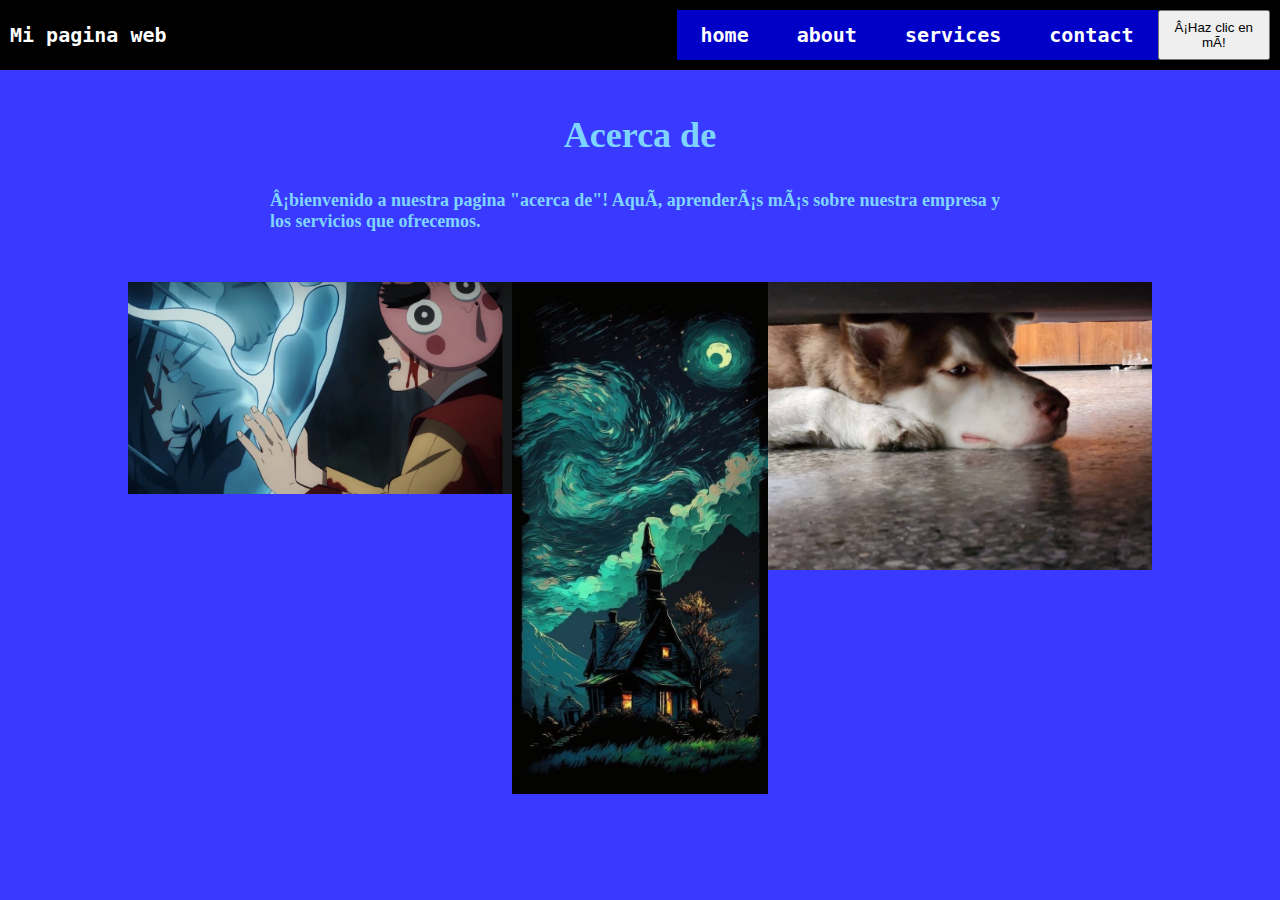
<file: about.html>
<!DOCTYPE html>
<html lang="es">
  <head>
    <meta charset="urf-8" />
    <title>Mi Primer Website!!</title>
    <link rel="stylesheet" type="text/css" href="styles.css" />
  </head>

  <body>
    <div class="container-nav">
        <nav class="navbar" role="navigation">
            <a href="index.html" class="brand">Mi pagina web</a>
            <ul class="nav-links">
              <li><a href="index.html">home</a></li>
              <li><a href="about.html">about</a></li>
              <li><a href="services.html">services</a></li>
              <li><a href="contact.html">contact</a></li>
            </ul>
          </nav>
      <button class="button-menu-toggle">Menu</button>
      <button onclick="showAlert()">¡Haz clic en mí!</button>
    </div>
    <div class="container">
        <h1><strong>Acerca de</strong></h1>
        <p>¡bienvenido a nuestra pagina "acerca de"! Aquí, aprenderás más 
            sobre nuestra empresa y los servicios que ofrecemos.</p>
        </div>
        <div class="img-container">
            <img src="WhatsApp Image 2023-05-29 at 10.28.56 PM.jpeg" alt="Aire a tokito" width="30%" height="30%" />
            <img src="WhatsApp Image 2023-05-29 at 10.28.57 PM.jpeg" alt="casa de noche" width="20%" height="20%" />
            <img src="WhatsApp Image 2023-05-29 at 10.29.05 PM.jpeg" alt="bior resignado" width="30%" height="30%" />
        </div>
    <script src="script.js"></script>
 </body>   
</html>
</file>
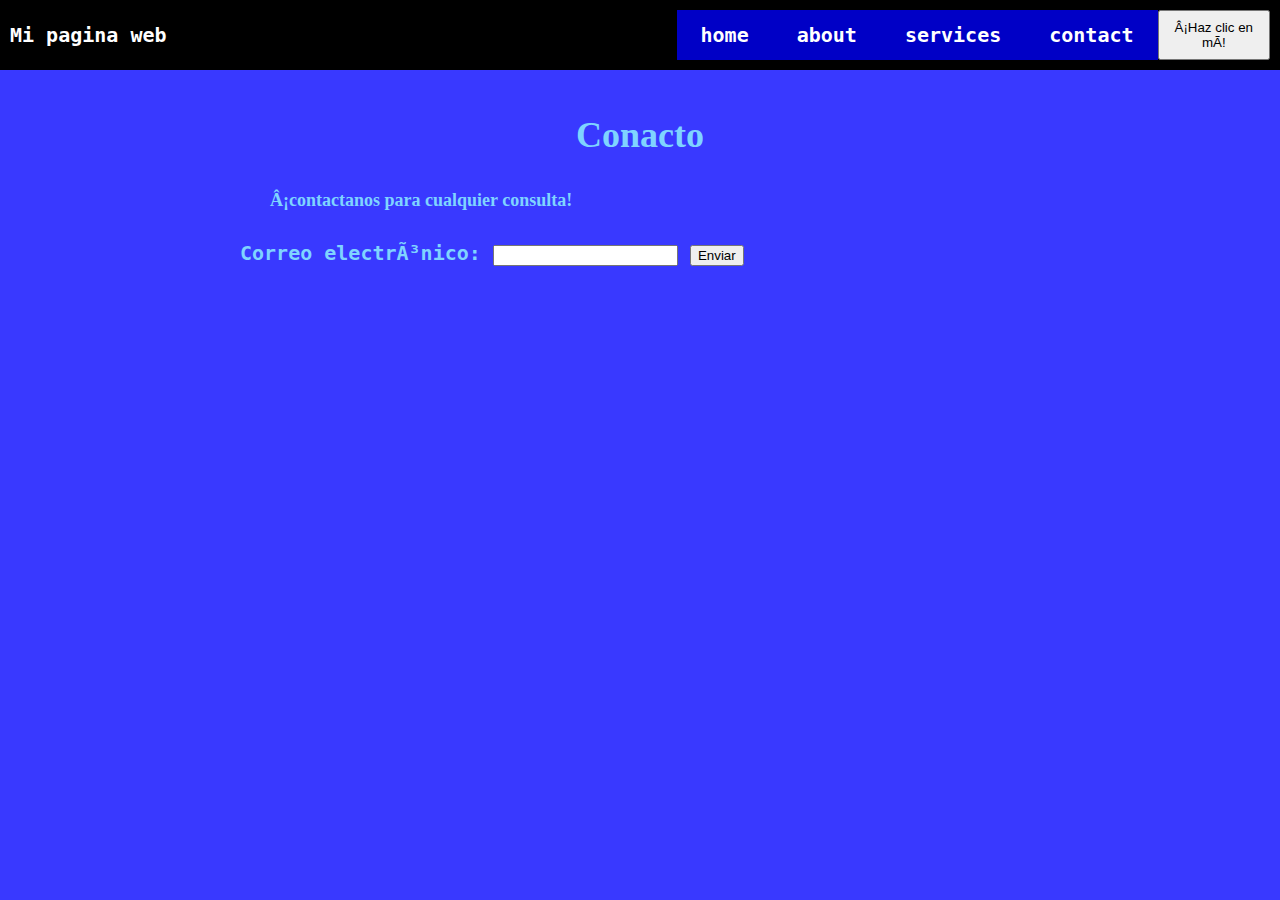
<file: contact.html>
<!DOCTYPE html>
<html lang="es">
  <head>
    <meta charset="urf-8" />
    <title>Mi Primer Website!!</title>
    <link rel="stylesheet" type="text/css" href="styles.css" />
  </head>

  <body>
    <div class="container-nav">
        <nav class="navbar" role="navigation">
            <a href="index.html" class="brand">Mi pagina web</a>
            <ul class="nav-links">
              <li><a href="index.html">home</a></li>
              <li><a href="about.html">about</a></li>
              <li><a href="services.html">services</a></li>
              <li><a href="contact.html">contact</a></li>
            </ul>
          </nav>
      <button class="button-menu-toggle">Menu</button>
      <button onclick="showAlert()">¡Haz clic en mí!</button>
    </div>
    <div class="container">
        <h1>Conacto</h1>
        <p>¡contactanos para cualquier consulta!</p>
        <form id="myForm">
            <label for="email">Correo electrónico:</label>
            <input type="email" id="email" name="email" required>
            <button type="submit">Enviar</button>
          </form>
      
      
        </div>
    </div>
    <script src="script.js"></script>
  </body>
</html>
</file>
<file: styles.css>
body, ul {
  background-color: rgba(0, 0, 255, 0.775);
  color: rgb(127, 212, 255);
  margin: 0;
  font-family: monospace;
  font-weight: bold;
  font-size: 20px;
  padding: 0;
}

.container  {
  max-width: 800px;
  margin: auto;
  padding: 20px;
}

h1 {
  font-family: "Times New Roman", Times, serif;
  font-size: 36px;
  text-align: center;
}

p {
  font-family: Cambria, Cochin, Georgia, Times, "Times New Roman", serif;
  font-size: 18px;
  padding: 10px;
  margin: 20px; 
}

.row {
  display: flex;
  flex-wrap: wrap;
  margin: 10px;
}

.column {
  flex: 1;
  padding: 10px;
}

.box1 {
  background-color: rgb(100, 48, 197);
  width: 200px;
  height: 31px;
  padding: 1px;
  border: 2px dashed blueviolet;
  margin: 1px;
  align-items: center;
  display: flex;
  justify-content: center;
}

.container-nav {
  display: flex;
  padding: 10px;
  height: 50px;
  background-color: black;
}

.navbar {
  display: flex;
  justify-content: space-between;
  width: 100%;
}

li>a {
  padding: 8px 24px;
}

li {
  list-style-type: none;
}

a {
  color:white;
  text-decoration: none;
}

.brand {
display: flex;
align-items: center;
}

.nav-links {
  display: flex;
  align-items: center;
}

.button-menu-toggle {
  display: none;

}
.img-container{
  display:flex;
  flex-wrap: wrap;
  justify-content: center;
}

@media (max-width: 768px) {
  .column {
    flex: 100%;
  }
  
  .nav-links {
  display: none;
}
  .button-menu-toggle {
  display: block;
  background-color: beige;
  border: none;
  border-radius: 50px;
  padding: 0 24px;
  font-family: monospace;
  font-weight: bold;
  font-size: 20px;
}
  .nav-links.nav-links-responsive {
  position: absolute;
  display:flex;
  background-color: rgba(23, 21, 21, 0.233);
  width: 100%;
  height: 100%;
  top: 50px;
  left: 0;
  flex-direction: column;
  padding-top: 200px;
  align-items: center;
  gap: 70px;
  font-size: 40px;
}
}
</file>
